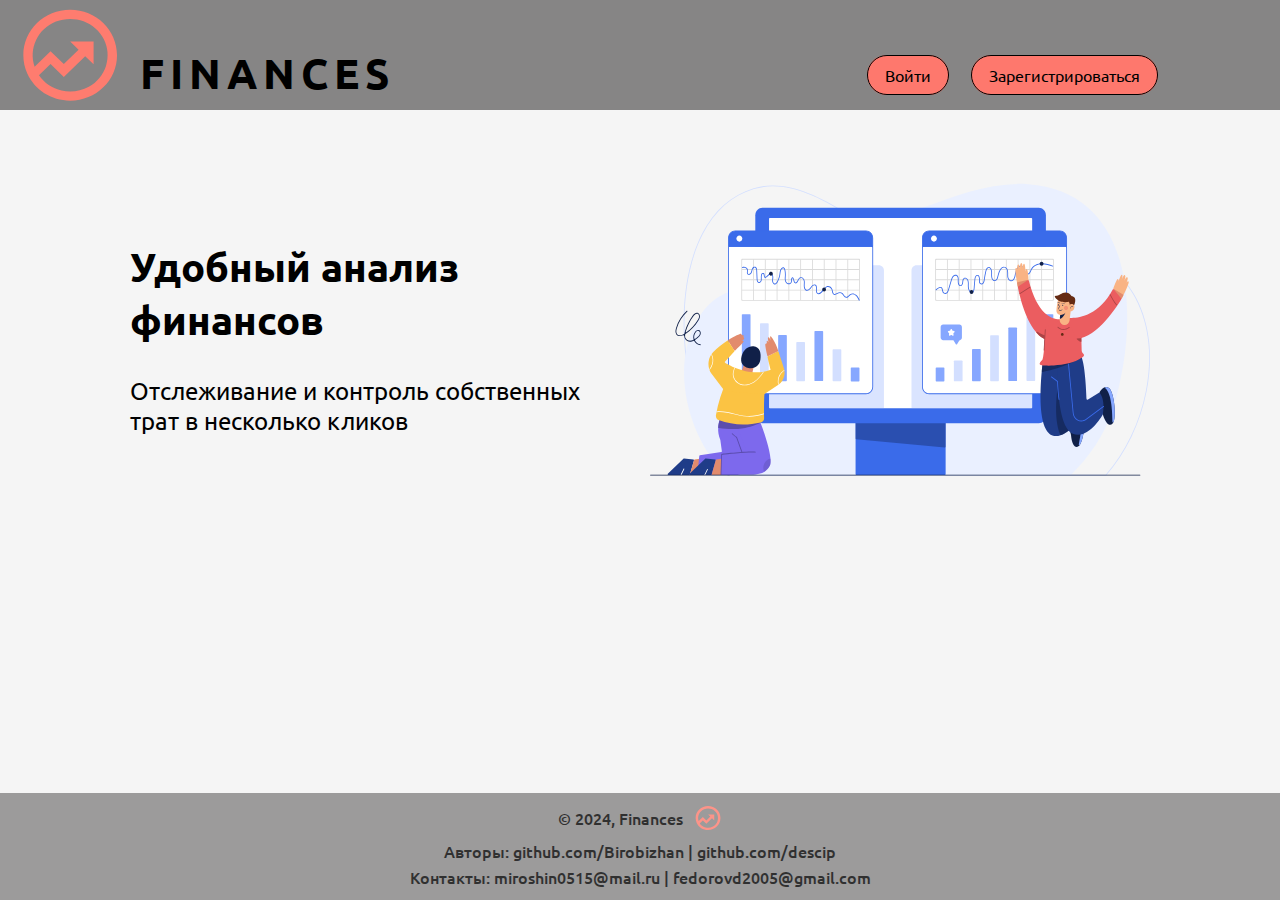
<file: kursach_finance/finance_site/templates/finance/index.html>
<!DOCTYPE html>
<html lang="en">
<head>
    <meta charset="UTF-8">
    <title>Главная</title>
    <link type="text/css" href="../../static/finance_site/css/mainpage.css" rel="stylesheet">
</head>
<body>
    <header class="container">
        <img src="../../static/finance_site/images/Logo.svg" width="140px" height="110px" alt="">
        <span class="finances">FINANCES</span>
        <div class="login">
            <ul>
                <li class="btn"><a href="/users/login/">Войти</a></li>
                <li class="btn"><a href="/users/register/">Зарегистрироваться</a></li>
            </ul>
        </div>
    </header>

    <div class="hero container">
        <div class="hero--info">
            <h1>Удобный анализ финансов</h1>
            <p>Отслеживание и контроль собственных трат в несколько кликов</p>
        </div>
        <img src="../../static/finance_site/images/OBJECTS.svg" width="500px" height="300px">
    </div>

   <div class="footer">
    <div class="footer-content">
        <span class="footer-finances">© 2024, Finances</span>
        <img src="../../static/finance_site/images/Logo.svg" width="30px" height="30px" alt="Логотип">
    </div>
    <div class="footer-emails">
        <span>Авторы: github.com/Birobizhan | github.com/descip</span>
        <span>Контакты: miroshin0515@mail.ru | fedorovd2005@gmail.com</span>
    </div>
</div>
</body>
</html>
</file>
<file: kursach_finance/finance_site/static/finance_site/css/mainpage.css>
@import url('https://fonts.googleapis.com/css2?family=Ubuntu:ital,wght@0,300;0,400;0,500;0,700;1,300;1,400;1,500;1,700&display=swap');
*{
    margin: 0;
    padding: 0;
}
body {
    font-family: 'Ubuntu', sans-serif;
    font-weight: 400;
    background: #F5F5F5;
    display: flex;
    flex-direction: column;
    min-height: 100vh;
    margin: 0;
}

a {
    text-decoration: none;
}
img {
    max-width: 100%;
}
header {
    background-color: #868585;
    width: 100%;
    height: 15%;
    display: flex;
    align-items: flex-end;
}
header .finances {
    text-transform: uppercase;
    font-size: 42px;
    font-weight: 800;
    padding-bottom: 10px;
    letter-spacing: 6px;
}
header .login {
    float: right;
    padding-bottom: 25px;
    padding-left: 450px;
}
header ul {
    list-style: none;
    display: flex;
    text-indent: 22px;
}
header ul li {
    display: inline-block;
}
header ul li a {
    color: #000;
    border: 1px solid #000000;
}
header ul li.btn a {
    background: #FE786D;
    padding: 9px 17px;
    border-radius: 25px;
    transition: all 500ms ease;
}
header ul li.btn a:hover{
    background: #f3574c;
}
.hero {
    padding-bottom: 100px;
    width: 1020px;
    margin: 0 auto;
    position: relative;
}
.hero--info {
    width: 450px;
    padding-top: 130px;
}
.hero--info h1 {
    font-size: 40px;
    font-weight: 800;
}
.hero--info p {
    font-weight: 400;
    font-size: 24px;
    margin: 30px 0;
}
.hero img {
    position: absolute;
    top: 70px;
    right: 0;
}

.footer {
    background-color: #868585;
    font-weight: 500;
    font-size: 16px;
    opacity: 80%;
    color: #000;
    padding: 10px 0;
    text-align: center;
    margin-top: auto;
}

.footer-content {
    max-width: 1020px;
    margin: 0 auto;
    display: flex;
    align-items: center;
    justify-content: center;
}

.footer-finances {
    margin-right: 10px;
}

.footer-links {
    margin: 5px 0;
}

.footer-links a {
    color: #000;
    margin: 0 5px;
}

.footer-emails {
    margin-top: 5px;
    display: flex;
    flex-direction: column;
    align-items: center;
}

.footer-emails span {
    margin: 2px 0;
}
</file>
